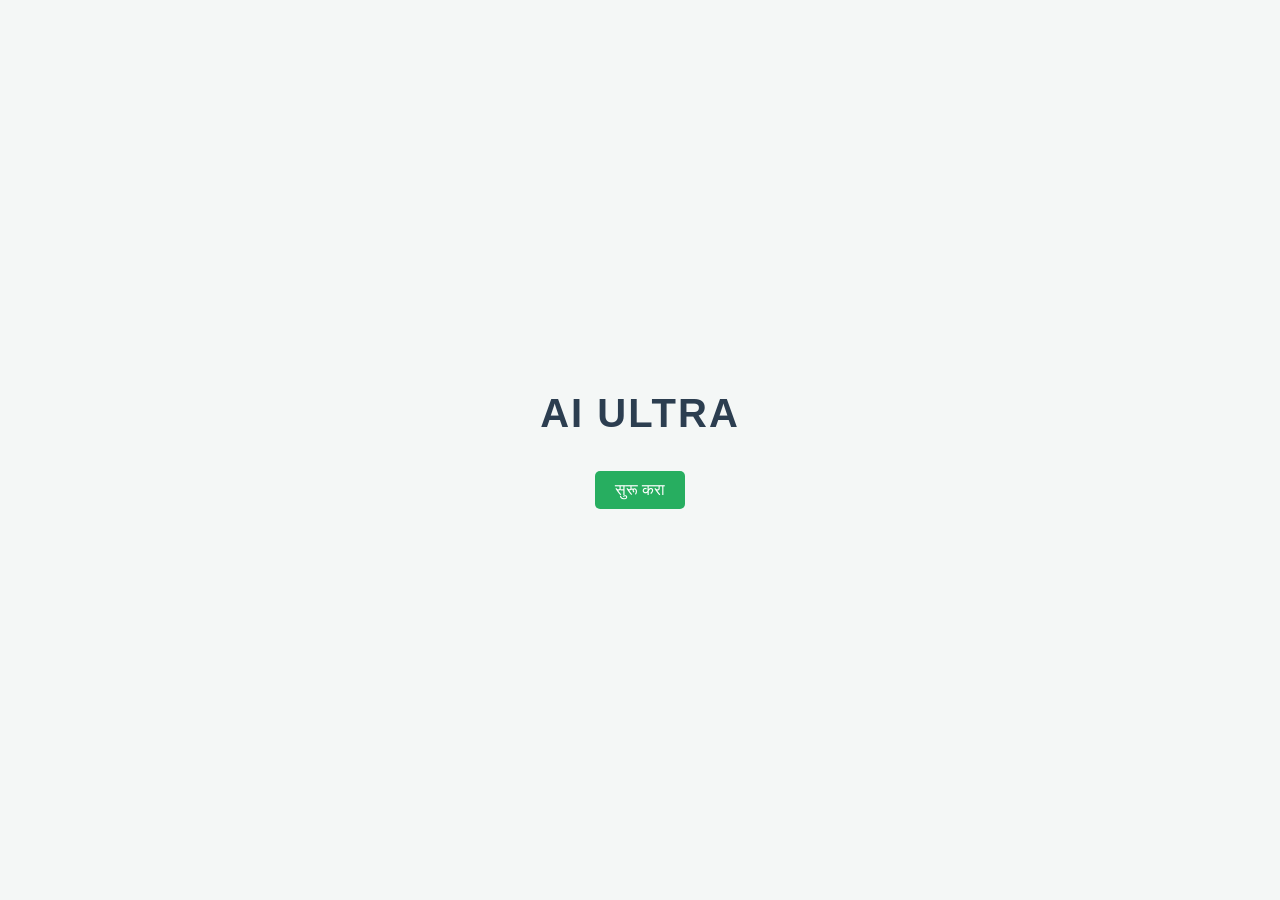
<file: index.html>
<!DOCTYPE html>
<html lang="en">
<head>
  <meta charset="UTF-8">
  <meta name="viewport" content="width=device-width, initial-scale=1.0">
  <link rel="stylesheet" href="css/index.css">
  <script src="js/index.js"></script>
  <title>Ai ultra</title>
</head>
<body>
	<h1>Ai ultra</h1>
	<button id="mainBtn" class="btn">सुरू करा</button>

<script src="js/index.js"></script>
</body>
</html>
</file>
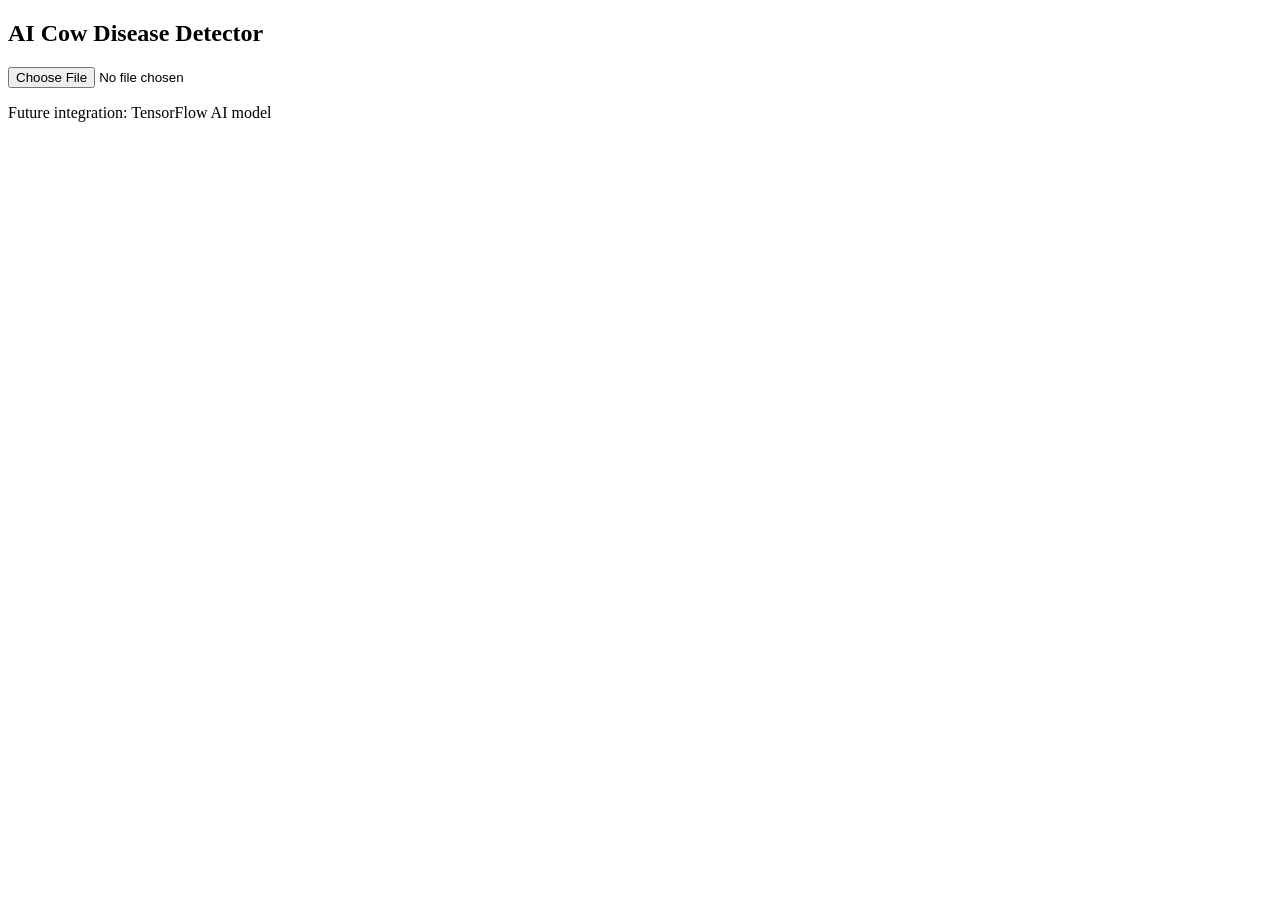
<file: ai.html>
<!DOCTYPE html>
<html>
<head>
<meta charset="UTF-8">
<title>AI Cow Disease Detector</title>
</head>

<body>

<h2>AI Cow Disease Detector</h2>

<input type="file">

<p>Future integration: TensorFlow AI model</p>

</body>
</html>
</file>
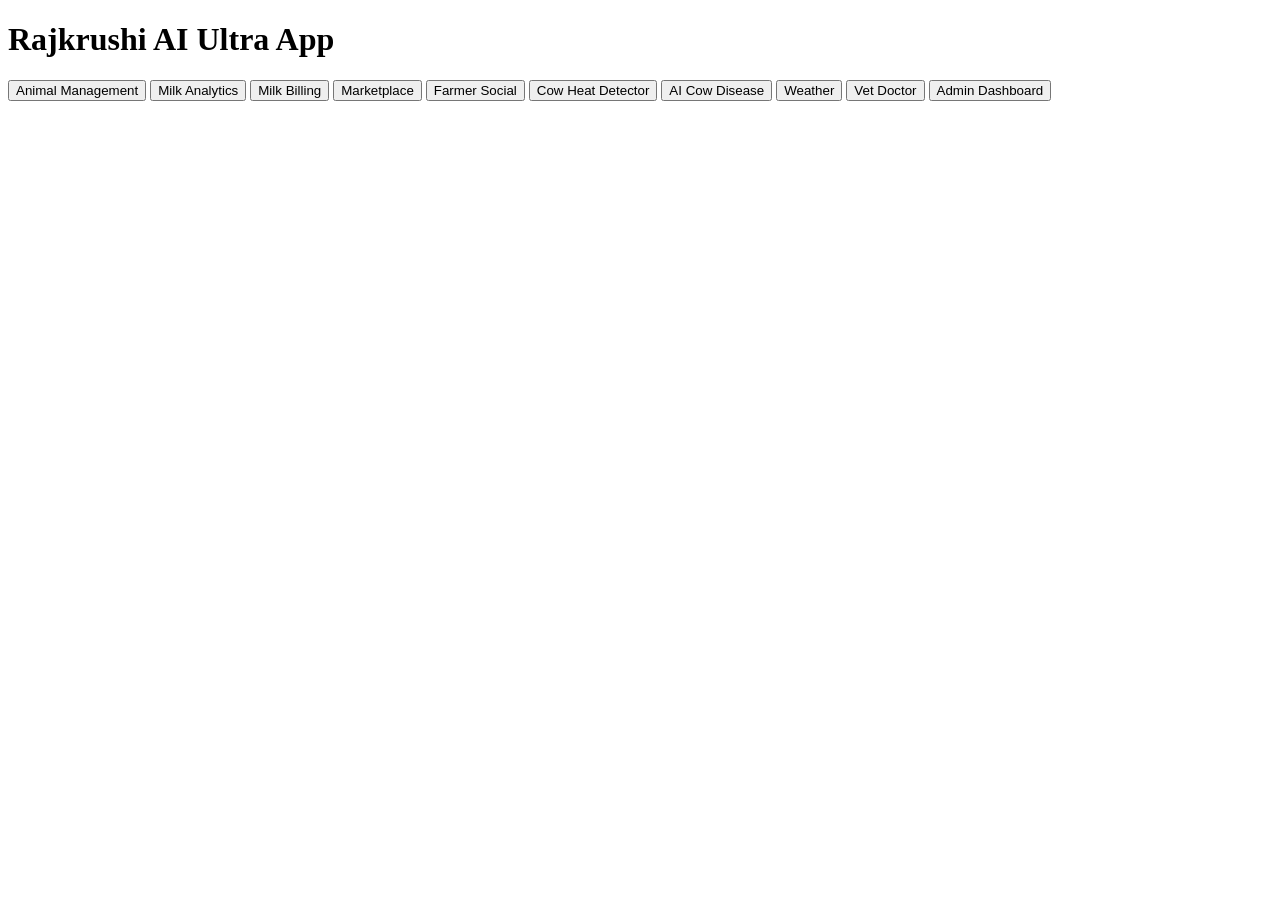
<file: dashboard.html>
<!DOCTYPE html>
<html>
<head>
<meta charset="UTF-8">
<title>Rajkrushi AI Ultra Dashboard</title>
</head>

<body>

<h1>Rajkrushi AI Ultra App</h1>

<button onclick="go('animals.html')">Animal Management</button>
<button onclick="go('milk.html')">Milk Analytics</button>
<button onclick="go('billing.html')">Milk Billing</button>
<button onclick="go('market.html')">Marketplace</button>
<button onclick="go('social.html')">Farmer Social</button>
<button onclick="go('heat.html')">Cow Heat Detector</button>
<button onclick="go('ai.html')">AI Cow Disease</button>
<button onclick="go('weather.html')">Weather</button>
<button onclick="go('vet.html')">Vet Doctor</button>
<button onclick="go('admin.html')">Admin Dashboard</button>

<script>
function go(p){
location.href=p
}
</script>

</body>
</html>
</file>
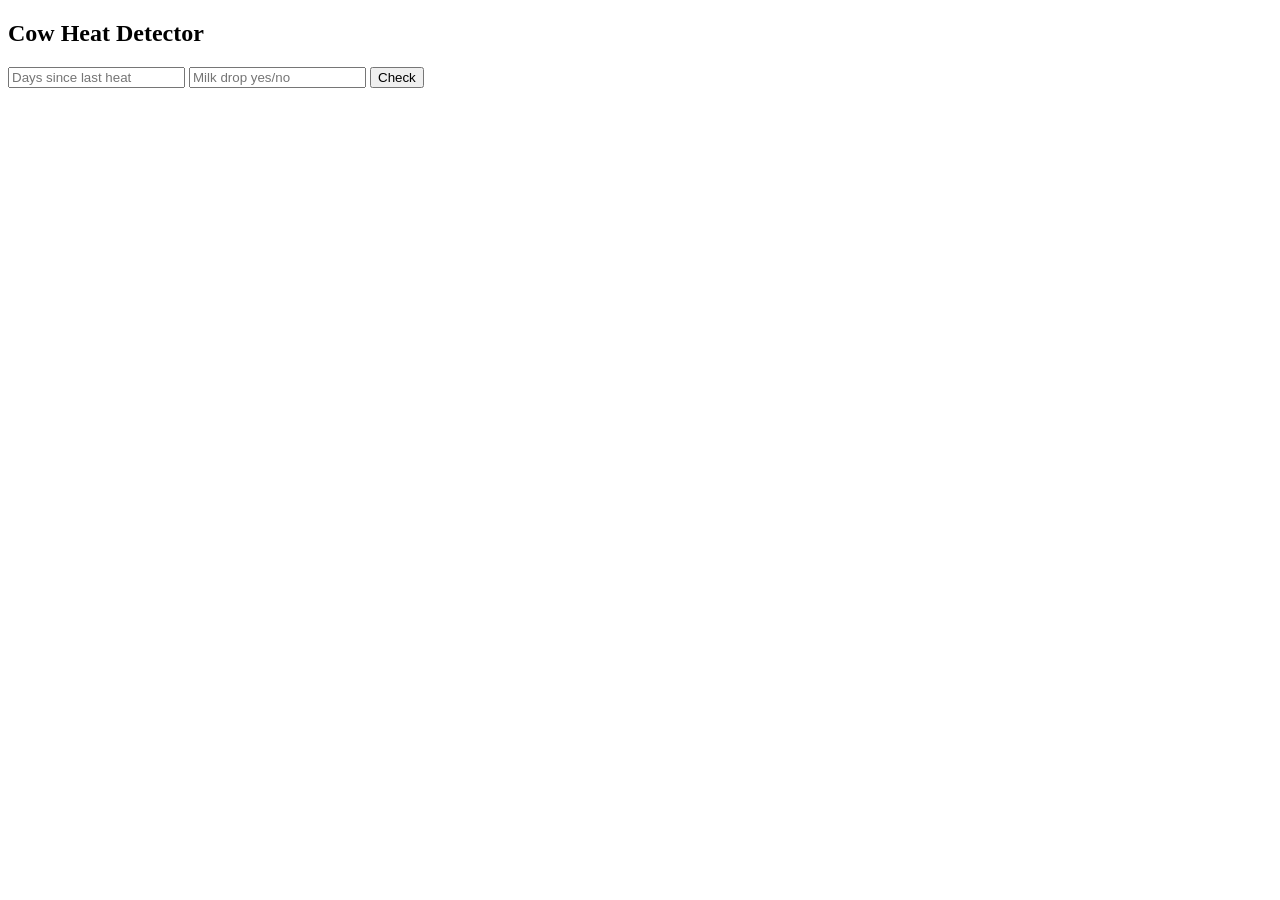
<file: heat.html>
<!DOCTYPE html>
<html>
<head>
<meta charset="UTF-8">
<title>Cow Heat Detection</title>
</head>

<body>

<h2>Cow Heat Detector</h2>

<input id="days" placeholder="Days since last heat">
<input id="milk" placeholder="Milk drop yes/no">

<button onclick="check()">Check</button>

<h3 id="result"></h3>

<script>

function check(){

if(days.value>=18 && milk.value=="yes"){
result.innerText="Cow likely in heat"
}else{
result.innerText="No heat detected"
}

}

</script>

</body>
</html>
</file>
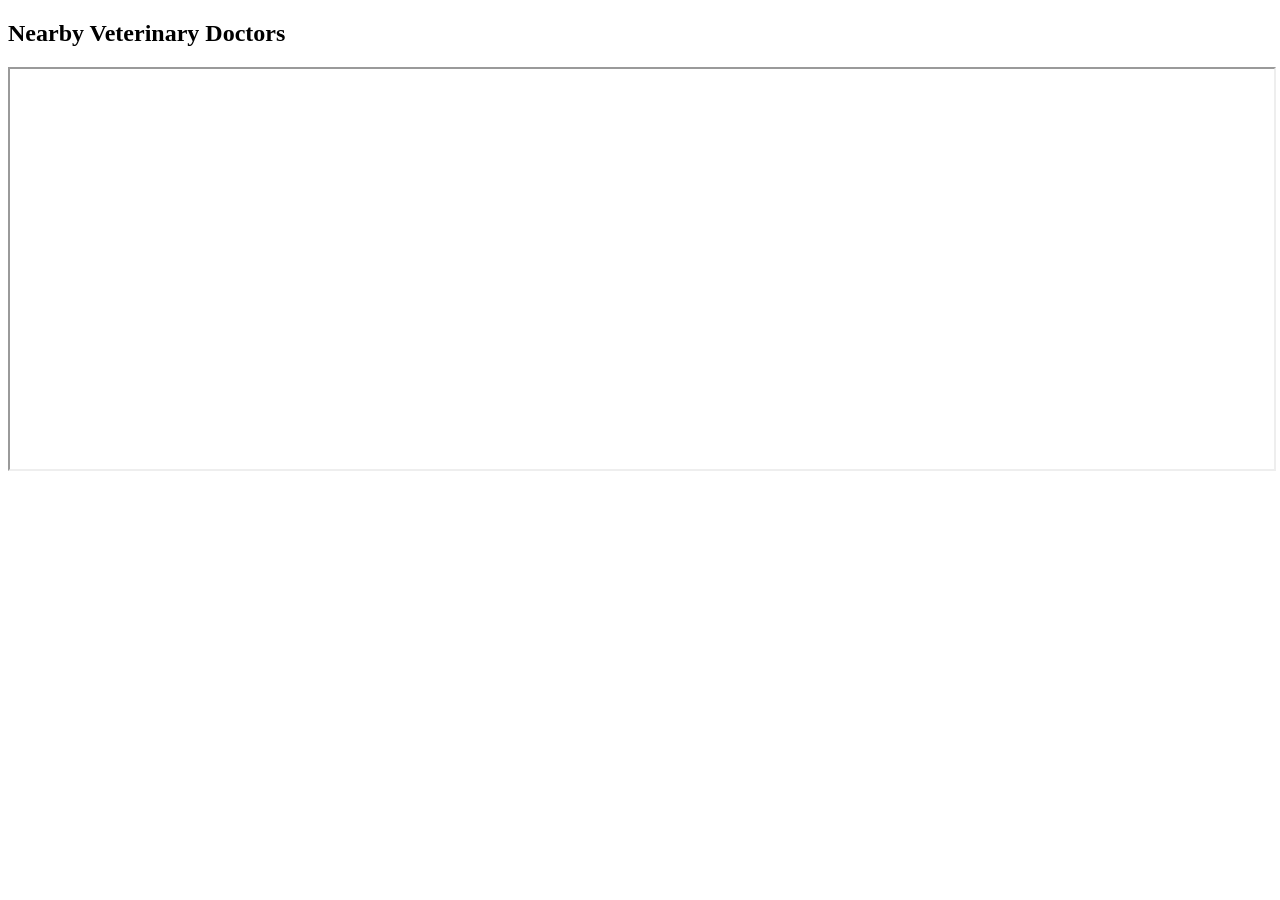
<file: vet.html>
<!DOCTYPE html>
<html>
<head>
<meta charset="UTF-8">
<title>Vet Doctor Finder</title>
</head>

<body>

<h2>Nearby Veterinary Doctors</h2>

<iframe
width="100%"
height="400"
src="https://maps.google.com/maps?q=veterinary%20doctor%20near%20me&output=embed">
</iframe>

</body>
</html>
</file>
<file: css/index.css>
/* बेसिक सेटिंग्ज */
* {
    margin: 0;
    padding: 0;
    box-sizing: border-box;
    font-family: 'Arial', sans-serif;
}

body {
    background-color: #f4f7f6;
    color: #333;
    display: flex;
    flex-direction: column;
    align-items: center;
    justify-content: center;
    min-height: 100vh;
}

/* हेडर स्टाईल */
h1 {
    color: #2c3e50;
    font-size: 2.5rem;
    margin-bottom: 20px;
    text-transform: uppercase;
    letter-spacing: 2px;
}

/* कंटेनर स्टाईल */
.container {
    background: white;
    padding: 30px;
    border-radius: 15px;
    box-shadow: 0 10px 25px rgba(0,0,0,0.1);
    text-align: center;
    max-width: 400px;
    width: 90%;
}

/* बटण स्टाईल */
.btn {
    background-color: #27ae60;
    color: white;
    padding: 10px 20px;
    border: none;
    border-radius: 5px;
    cursor: pointer;
    font-size: 1rem;
    transition: 0.3s;
    text-decoration: none;
    display: inline-block;
    margin-top: 15px;
}

.btn:hover {
    background-color: #219150;
}
</file>
